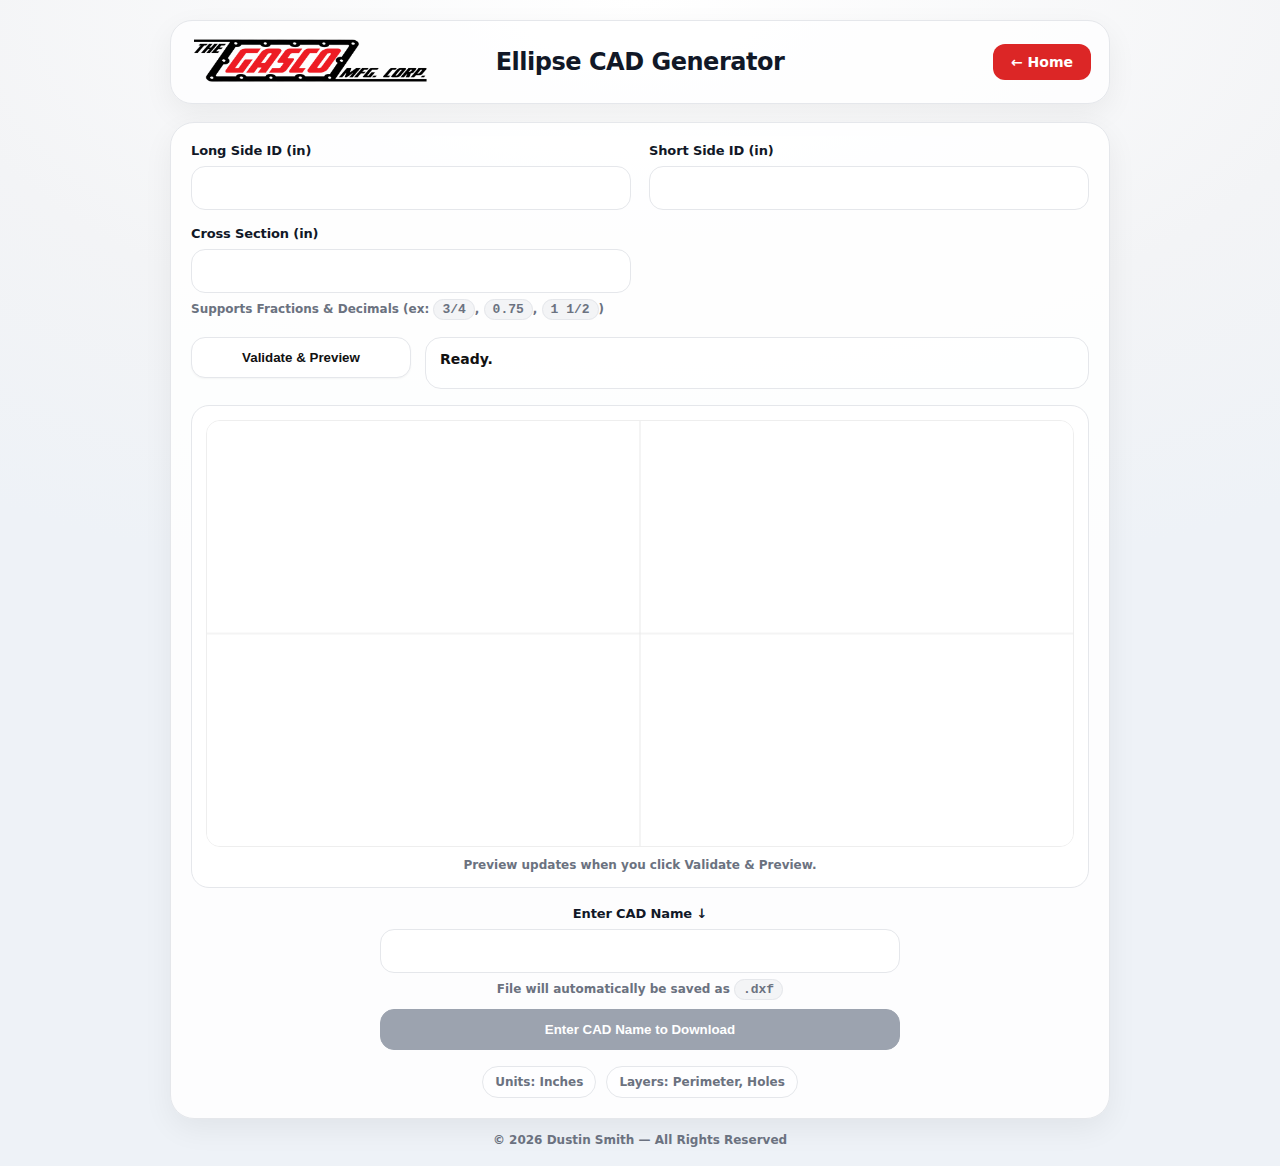
<file: ellipse/ellipse.html>
<!doctype html>
<html lang="en">
<head>
  <meta charset="utf-8" />
  <meta name="viewport" content="width=device-width, initial-scale=1" />
  <title>Ellipse CAD Generator</title>
  <link rel="stylesheet" href="../styles.css">
  <link rel="icon" type="image/png" href="../assets/Favicon.png">
</head>

<body>
  <div class="app">
    <header class="header">
      <div class="brand">
        <div class="brandRow">
          <div class="brandLeft">
            <a href="../index.html">
              <img class="brandLogo" src="../assets/Gasco%20Mfg%20Corp.png" alt="Gasco Mfg Corp" />
            </a>
          </div>

          <div class="brandCenter">
            <h1>Ellipse CAD Generator</h1>
          </div>

          <div class="brandRight">
            <a href="../index.html">← Home</a>
          </div>
        </div>
      </div>
    </header>

    <main class="card">
      <section class="grid">
        <div class="field">
          <label>Long Side ID (in)</label>
          <input id="idLong" type="text" inputmode="decimal" />
        </div>

        <div class="field">
          <label>Short Side ID (in)</label>
          <input id="idShort" type="text" inputmode="decimal" />
        </div>

        <div class="field">
          <label>Cross Section (in)</label>
          <input id="cs" type="text" />
          <div class="hint">
            Supports Fractions &amp; Decimals (ex: <code>3/4</code>, <code>0.75</code>, <code>1 1/2</code>)
          </div>
        </div>

    
      </section>

      <section class="validateBlock">
        <button id="validateBtn" class="btn">Validate &amp; Preview</button>
        <section class="status" id="status">Ready.</section>
      </section>

      <section class="previewWrap">
        <canvas id="preview" width="860" height="420"></canvas>
        <div class="hint smallCenter">Preview updates when you click Validate &amp; Preview.</div>
      </section>

      <section class="downloadBlock">
        <div class="field downloadField">
          <label>Enter CAD Name ↓</label>
          <input id="filename" type="text" />
          <div class="hint">File will automatically be saved as <code>.dxf</code></div>
        </div>
        <button id="downloadBtn" class="btn primary">Download DXF File</button>
      </section>

      <section class="footerNote">
            <div class="pill">Units: Inches</div>
            <div class="pill">Layers: Perimeter, Holes</div>
        </section>  
    </main>

    <footer class="tiny">
      © 2026 Dustin Smith — All Rights Reserved
    </footer>
  </div>

  <script src="ellipse.js"></script>
</body>
</html>
</file>
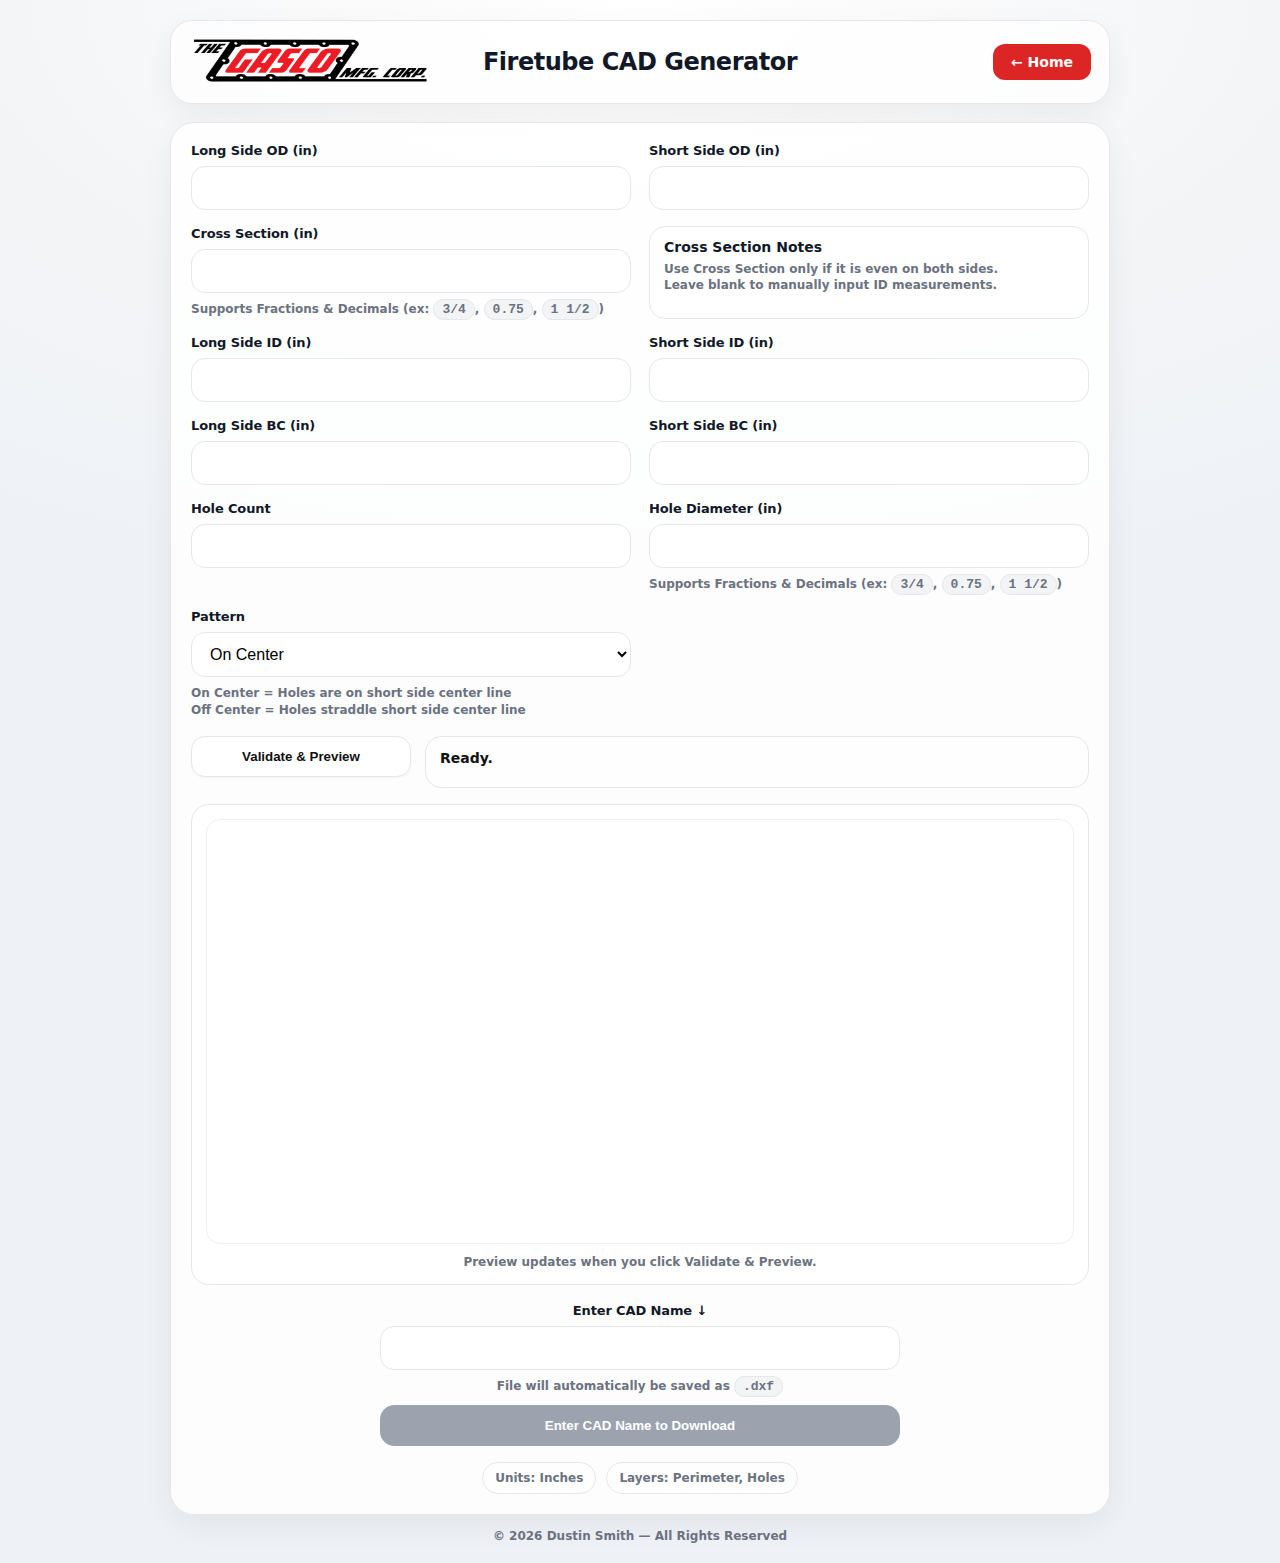
<file: firetube/firetube.html>
<!doctype html>
<html lang="en">
<head>
  <meta charset="utf-8" />
  <meta name="viewport" content="width=device-width, initial-scale=1" />
  <title>Firetube CAD Generator</title>
<link rel="stylesheet" href="../styles.css">
<link rel="icon" type="image/png" href="../assets/Favicon.png">
</head>
<body>
  <div class="app">
    <header class="header">
      <div class="brand">
        <div class="brandRow">
          <div class="brandLeft">
            <a href="../index.html">
              <img class="brandLogo" src="../assets/Gasco%20Mfg%20Corp.png" alt="Gasco Mfg Corp" />
            </a>
          </div>

          <div class="brandCenter">
            <h1>Firetube CAD Generator</h1>
          </div>

          <div class="brandRight">
            <a href="../index.html">← Home</a>
          </div>
        </div>
      </div>
    </header>

    <main class="card">
      <section class="grid">
        <!-- OD -->
        <div class="field">
          <label>Long Side OD (in)</label>
          <input id="odLong" type="text"  inputmode="decimal" />
        </div>
        <div class="field">
          <label>Short Side OD (in)</label>
          <input id="odShort" type="text"  inputmode="decimal" />
        </div>

        <!-- Cross section + notes -->
        <div class="field">
          <label>Cross Section (in)</label>
          <input id="crossSection" type="text"  />
          <div class="hint">
            Supports Fractions &amp; Decimals (ex: <code>3/4</code>, <code>0.75</code>, <code>1 1/2</code>)
          </div>
        </div>
        <div class="field noteBox">
          <div class="noteTitle">Cross Section Notes</div>
          <div class="noteText">
            Use Cross Section only if it is even on both sides.
            <br/>
            Leave blank to manually input ID measurements.
          </div>
        </div>

        <!-- ID -->
        <div class="field">
          <label>Long Side ID (in)</label>
          <input id="idLong" type="text" inputmode="decimal" />
        </div>
        <div class="field">
          <label>Short Side ID (in)</label>
          <input id="idShort" type="text"  inputmode="decimal" />
        </div>

        <!-- BC -->
        <div class="field">
          <label>Long Side BC (in)</label>
          <input id="bcLong" type="text"  inputmode="decimal" />
        </div>
        <div class="field">
          <label>Short Side BC (in)</label>
          <input id="bcShort" type="text"  inputmode="decimal" />
        </div>

        <!-- Holes -->
        <div class="field">
          <label>Hole Count</label>
          <input id="holeCount" type="number" min="1" step="1" />
        </div>
        <div class="field">
          <label>Hole Diameter (in)</label>
          <input id="holeDia" type="text"  />
          <div class="hint">
            Supports Fractions &amp; Decimals (ex: <code>3/4</code>, <code>0.75</code>, <code>1 1/2</code>)
          </div>
        </div>

        <!-- Pattern -->
        <div class="field">
          <label>Pattern</label>
          <select id="centerMode">
            <option value="on" selected>On Center</option>
            <option value="off">Off Center</option>
          </select>
          <div class="hint">
            <div><b>On Center</b> = Holes are on short side center line</div>
            <div><b>Off Center</b> = Holes straddle short side center line</div>
          </div>
        </div>

        <div class="field blank"></div>
      </section>

      <!-- Validate + Status -->
      <section class="validateBlock">
        <button id="validateBtn" class="btn">Validate &amp; Preview</button>
        <section class="status" id="status">Ready.</section>
      </section>

      <!-- Preview -->
      <section class="previewWrap">
        <canvas id="preview" width="860" height="420"></canvas>
        <div class="hint smallCenter">Preview updates when you click Validate &amp; Preview.</div>
      </section>

      <!-- Centered filename + button (stacked) -->
      <section class="downloadBlock">
        <div class="field downloadField">
          <label>Enter CAD Name ↓</label>
          <input id="filename" type="text" />
          <div class="hint">File will automatically be saved as <code>.dxf</code></div>
        </div>
        <button id="downloadBtn" class="btn primary">Download DXF File</button>
      </section>

      <section class="footerNote">
        <div class="pill">Units: Inches</div>
        <div class="pill">Layers: Perimeter, Holes</div>
      </section>
    </main>

    <footer class="tiny">
      © 2026 Dustin Smith — All Rights Reserved
    </footer>
  </div>

<script src="firetube.js"></script>
</body>
</html>
</file>
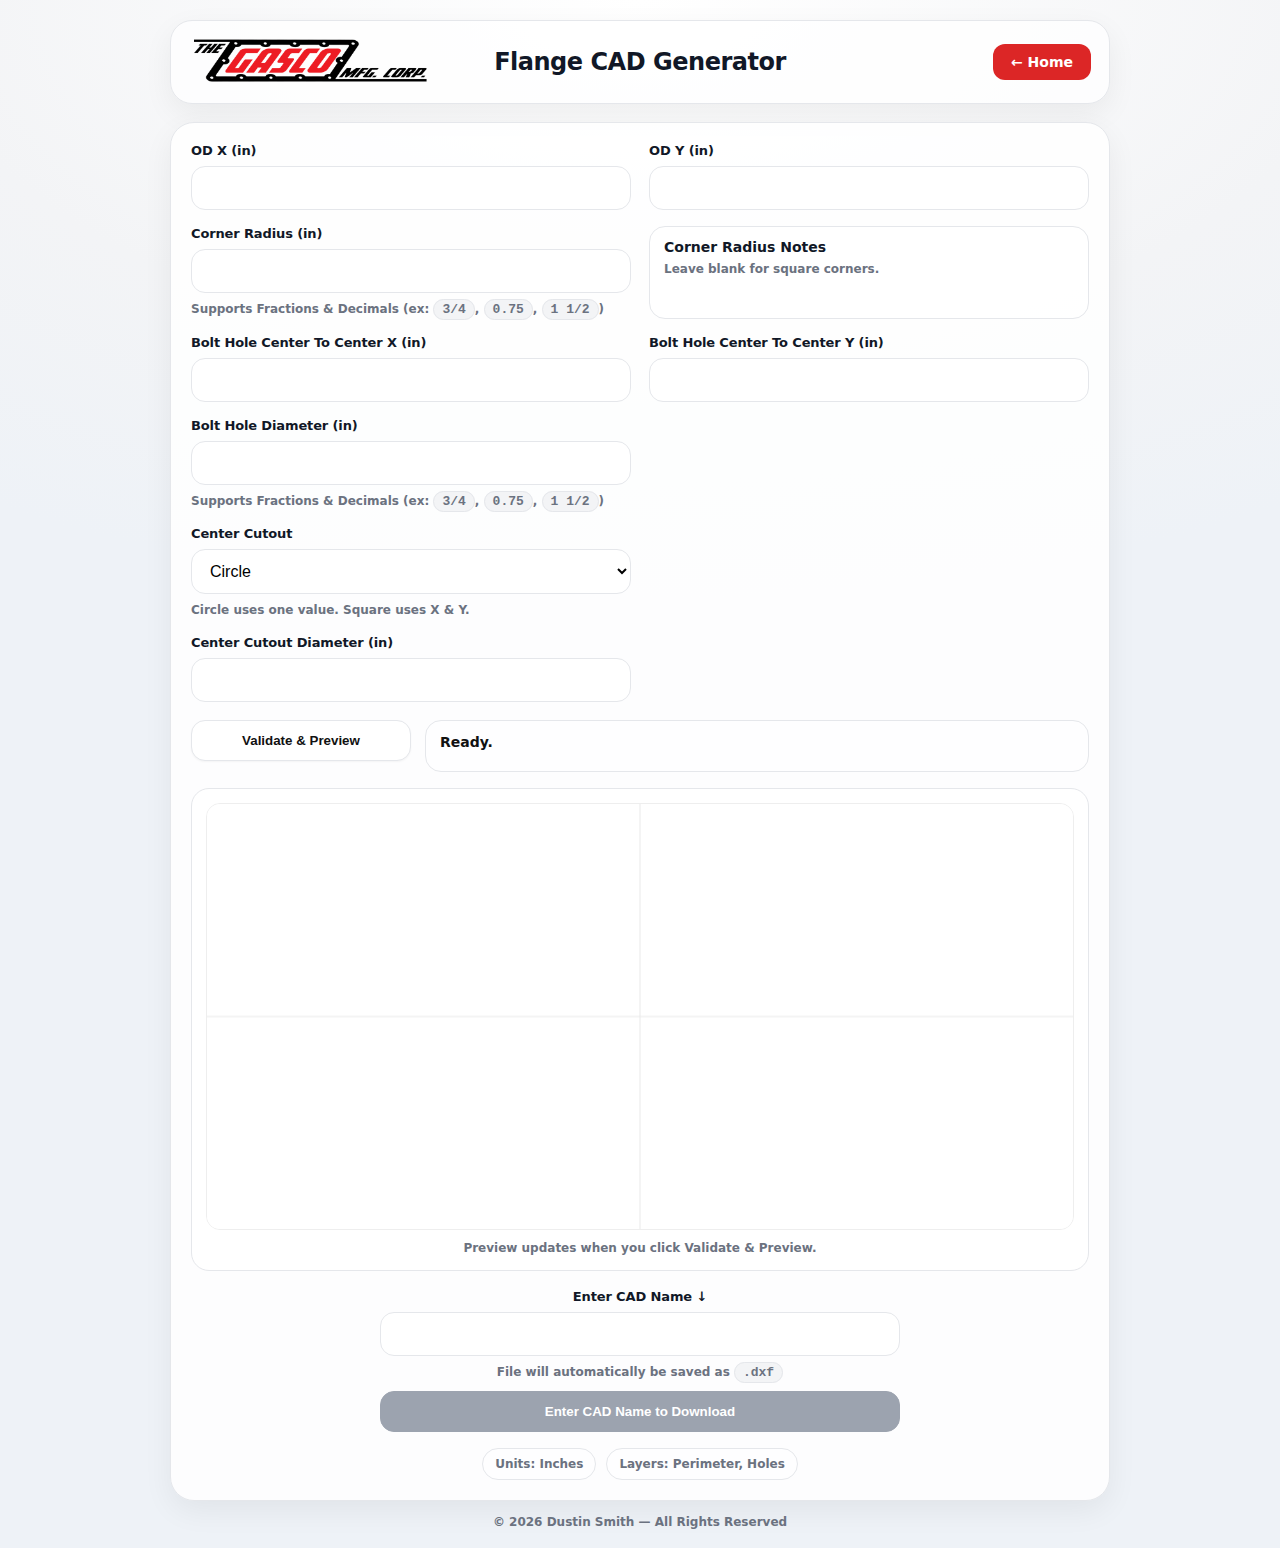
<file: flange/flange.html>
<!doctype html>
<html lang="en">
<head>
  <meta charset="utf-8" />
  <meta name="viewport" content="width=device-width, initial-scale=1" />
  <title>Flange CAD Generator</title>
  <link rel="stylesheet" href="../styles.css">
  <link rel="icon" type="image/png" href="../assets/Favicon.png">
</head>

<body>
  <div class="app">
    <header class="header">
      <div class="brand">
        <div class="brandRow">
          <div class="brandLeft">
            <a href="../index.html">
              <img class="brandLogo" src="../assets/Gasco%20Mfg%20Corp.png" alt="Gasco Mfg Corp" />
            </a>
          </div>

          <div class="brandCenter">
            <h1>Flange CAD Generator</h1>
          </div>

          <div class="brandRight">
            <a href="../index.html">← Home</a>
          </div>
        </div>
      </div>
    </header>

    <main class="card">
      <section class="grid">

        <!-- OD -->
        <div class="field">
          <label>OD X (in)</label>
          <input id="odX" type="text" inputmode="decimal" />
        </div>
        <div class="field">
          <label>OD Y (in)</label>
          <input id="odY" type="text" inputmode="decimal" />
        </div>

      <!-- Corner radius -->
        <div class="field">
        <label>Corner Radius (in)</label>
        <input id="cornerR" type="text" inputmode="decimal" />
        <div class="hint">
            Supports Fractions &amp; Decimals (ex: <code>3/4</code>, <code>0.75</code>, <code>1 1/2</code>)
        </div>
        </div>

        <div class="field noteBox">
        <div class="noteTitle">Corner Radius Notes</div>
        <div class="noteText">
            Leave blank for square corners.
        </div>
        </div>

        <!-- Bolt holes (4 total, using center-to-center X/Y) -->
        <div class="field">
          <label>Bolt Hole Center To Center X (in)</label>
          <input id="bhCCX" type="text" inputmode="decimal" />
        </div>
        <div class="field">
          <label>Bolt Hole Center To Center Y (in)</label>
          <input id="bhCCY" type="text" inputmode="decimal" />
        </div>

        <div class="field">
          <label>Bolt Hole Diameter (in)</label>
          <input id="bhDia" type="text" />
          <div class="hint">
            Supports Fractions &amp; Decimals (ex: <code>3/4</code>, <code>0.75</code>, <code>1 1/2</code>)
          </div>
        </div>
        <div class="field blank"></div>

        <!-- Center cutout type -->
        <div class="field">
          <label>Center Cutout</label>
          <select id="cutoutType">
            <option value="circle" selected>Circle</option>
            <option value="square">Square</option>
          </select>
          <div class="hint">Circle uses one value. Square uses X &amp; Y.</div>
        </div>
        <div class="field blank"></div>

        <!-- Circle cutout -->
        <div class="field" id="circleRow">
          <label>Center Cutout Diameter (in)</label>
          <input id="cutoutDia" type="text" inputmode="decimal" />
        </div>
        <div class="field blank" id="circleBlank"></div>

        <!-- Square cutout -->
        <div class="field" id="squareRowX" style="display:none;">
          <label>Center Cutout X (in)</label>
          <input id="cutoutX" type="text" inputmode="decimal" />
        </div>
        <div class="field" id="squareRowY" style="display:none;">
          <label>Center Cutout Y (in)</label>
          <input id="cutoutY" type="text" inputmode="decimal" />
        </div>
        <!-- Square cutout corner radius (only for square cutout) -->
        <div class="field" id="squareRadRow" style="display:none;">
        <label>Center Cutout Corner Radius (in)</label>
        <input id="cutoutR" type="text" inputmode="decimal" />
        <div class="hint">
            Supports Fractions &amp; Decimals (ex: <code>3/4</code>, <code>0.75</code>, <code>1 1/2</code>)
        </div>
        </div>

        <div class="field noteBox" id="squareRadNote" style="display:none;">
        <div class="noteTitle">Cutout Radius Notes</div>
        <div class="noteText">
            Leave blank for square cutout corners.
        </div>
        </div>

      </section>

      <section class="validateBlock">
        <button id="validateBtn" class="btn">Validate &amp; Preview</button>
        <section class="status" id="status">Ready.</section>
      </section>

      <section class="previewWrap">
        <canvas id="preview" width="860" height="420"></canvas>
        <div class="hint smallCenter">Preview updates when you click Validate &amp; Preview.</div>
      </section>

      <section class="downloadBlock">
        <div class="field downloadField">
          <label>Enter CAD Name ↓</label>
          <input id="filename" type="text" />
          <div class="hint">File will automatically be saved as <code>.dxf</code></div>
        </div>
        <button id="downloadBtn" class="btn primary" disabled>Enter CAD Name to Download</button>
      </section>

      <section class="footerNote">
        <div class="pill">Units: Inches</div>
        <div class="pill">Layers: Perimeter, Holes</div>
      </section>
    </main>

    <footer class="tiny">
      © <span id="year"></span> Dustin Smith — All Rights Reserved
    </footer>
  </div>

  <script>
    document.getElementById("year").textContent = String(new Date().getFullYear());
  </script>
  <script src="flange.js"></script>
</body>
</html>
</file>
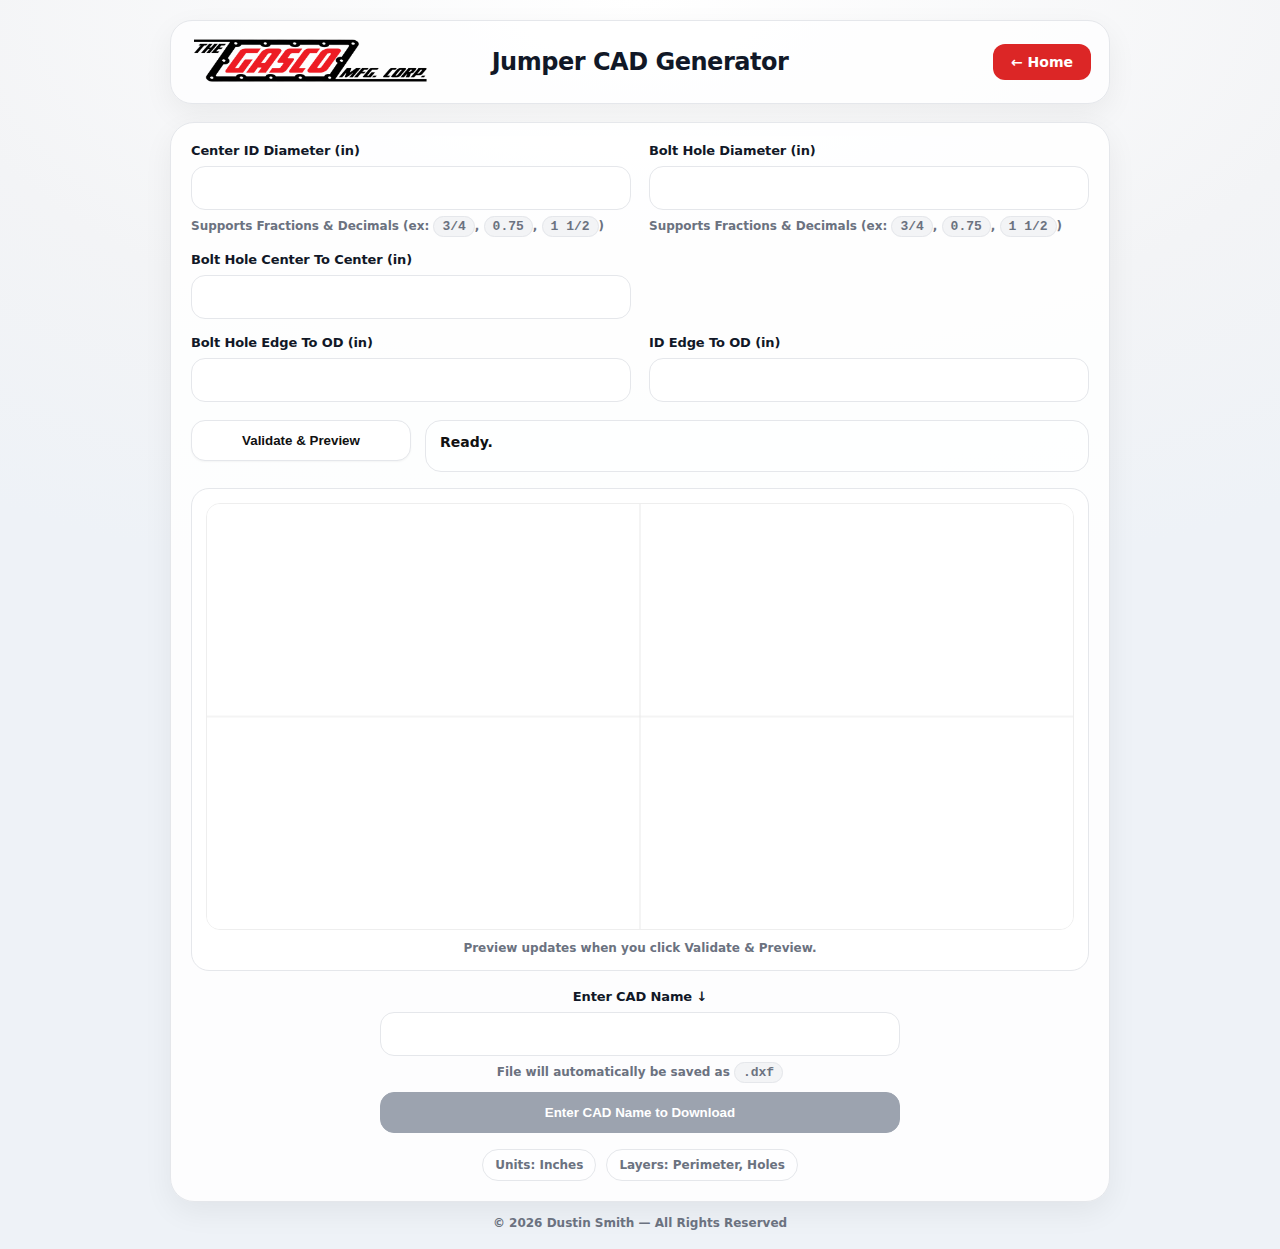
<file: jumper/jumper.html>
<!doctype html>
<html lang="en">
<head>
  <meta charset="utf-8" />
  <meta name="viewport" content="width=device-width, initial-scale=1" />
  <title>Jumper CAD Generator</title>
  <link rel="stylesheet" href="../styles.css">
  <link rel="icon" type="image/png" href="../assets/Favicon.png">
</head>

<body>
  <div class="app">
    <header class="header">
      <div class="brand">
        <div class="brandRow">
          <div class="brandLeft">
            <a href="../index.html">
              <img class="brandLogo" src="../assets/Gasco%20Mfg%20Corp.png" alt="Gasco Mfg Corp" />
            </a>
          </div>

          <div class="brandCenter">
            <h1>Jumper CAD Generator</h1>
          </div>

          <div class="brandRight">
            <a href="../index.html">← Home</a>
          </div>
        </div>
      </div>
    </header>

    <main class="card">
      <section class="grid">
        <!-- Row 1 -->
<div class="field">
  <label>Center ID Diameter (in)</label>
  <input id="idDia" type="text" inputmode="decimal" />
  <div class="hint">Supports Fractions &amp; Decimals (ex: <code>3/4</code>, <code>0.75</code>, <code>1 1/2</code>)</div>
</div>

<div class="field">
  <label>Bolt Hole Diameter (in)</label>
  <input id="boltDia" type="text" inputmode="decimal" />
  <div class="hint">Supports Fractions &amp; Decimals (ex: <code>3/4</code>, <code>0.75</code>, <code>1 1/2</code>)</div>
</div>

<!-- Row 2 (center-to-center alone) -->
<div class="field">
  <label>Bolt Hole Center To Center (in)</label>
  <input id="cc" type="text" inputmode="decimal" />
</div>

<div class="field blank"></div>

<!-- Row 3 (both offsets together) -->
<div class="field">
  <label>Bolt Hole Edge To OD (in)</label>
  <input id="boltEdgeToOD" type="text" inputmode="decimal" />
</div>

<div class="field">
  <label>ID Edge To OD (in)</label>
  <input id="idEdgeToOD" type="text" inputmode="decimal" />
</div>
      </section>

      <!-- Validate + Status -->
      <section class="validateBlock">
        <button id="validateBtn" class="btn">Validate &amp; Preview</button>
        <section class="status" id="status">Ready.</section>
      </section>

      <!-- Preview -->
      <section class="previewWrap">
        <canvas id="preview" width="860" height="420"></canvas>
        <div class="hint smallCenter">Preview updates when you click Validate &amp; Preview.</div>
      </section>

      <!-- Filename + download -->
      <section class="downloadBlock">
        <div class="field downloadField">
          <label>Enter CAD Name ↓</label>
          <input id="filename" type="text" />
          <div class="hint">File will automatically be saved as <code>.dxf</code></div>
        </div>
        <button id="downloadBtn" class="btn primary">Enter CAD Name to Download</button>
      </section>

      <section class="footerNote">
        <div class="pill">Units: Inches</div>
        <div class="pill">Layers: Perimeter, Holes</div>
      </section>
    </main>

    <footer class="tiny">
      © 2026 Dustin Smith — All Rights Reserved
    </footer>
  </div>

  <script src="jumper.js"></script>
</body>
</html>
</file>
<file: styles.css>
/* ========== Base ========== */
:root{
  --bg: #f3f4f6;
  --card: #ffffff;
  --border: #e5e7eb;
  --border2: #d1d5db;
  --text: #111827;
  --muted: #6b7280;
  --shadow: 0 10px 30px rgba(0,0,0,.06);
  --shadow2: 0 2px 10px rgba(0,0,0,.06);
  --radius: 18px;
  --radius2: 16px;
  --red: #b91c1c;
}

*{ box-sizing: border-box; }
html, body{
  margin: 0;
  padding: 0;
  font-family: system-ui, -apple-system, Segoe UI, Roboto, Helvetica, Arial, "Apple Color Emoji","Segoe UI Emoji";
  color: var(--text);
  background: radial-gradient(1200px 600px at 50% 0%, #ffffff 0%, var(--bg) 60%, #eef2f7 100%);
}

a{ color: inherit; }

.app{
  max-width: 1180px;
  margin: 26px auto 34px;
  padding: 0 18px;
}

/* ========== Header ========== */
.header{
  background: rgba(255,255,255,.75);
  border: 1px solid var(--border);
  border-radius: 22px;
  box-shadow: var(--shadow);
  padding: 16px 18px;
}

.brandRow{
  display: grid;
  grid-template-columns: 260px 1fr 260px;
  align-items: center;
  gap: 10px;
}

.brandLogo{
  width: 240px;
  max-width: 100%;
  height: auto;
  display: block;
}

.brandCenter{
  text-align: center;
}

.brandCenter h1{
  margin: 0;
  font-weight: 900;
  letter-spacing: -0.02em;
  font-size: 34px;
}

.brandRight{
  display: flex;
  justify-content: flex-end;
  align-items: center;
}

/* Home button (used on sub-pages) */
.homeBtn{
  display: inline-flex;
  align-items: center;
  gap: 8px;
  padding: 10px 14px;
  border-radius: 12px;
  border: 1px solid var(--border);
  background: #ffffff;
  color: #111;
  text-decoration: none;
  font-weight: 800;
  box-shadow: 0 1px 2px rgba(0,0,0,.04);
  transition: transform .06s ease, box-shadow .12s ease, border-color .12s ease;
}
.homeBtn:hover{
  border-color: var(--border2);
  box-shadow: var(--shadow2);
  transform: translateY(-1px);
}
.homeBtn:active{
  transform: translateY(0);
  box-shadow: 0 1px 2px rgba(0,0,0,.04);
}

@media (max-width: 860px){
  .brandRow{
    grid-template-columns: 1fr;
    text-align: center;
  }
  .brandRight{ justify-content: center; }
  .brandLogo{ margin: 0 auto; }
  .brandCenter h1{ font-size: 28px; }
}

/* ========== Main Card Shell ========== */
.card{
  margin-top: 18px;
  background: rgba(255,255,255,.85);
  border: 1px solid var(--border);
  border-radius: 24px;
  box-shadow: var(--shadow);
  padding: 20px;
}

.tiny{
  margin-top: 14px;
  text-align: center;
  color: var(--muted);
  font-weight: 600;
}

/* ========== Form Grid (generator pages) ========== */
.grid{
  display: grid;
  grid-template-columns: 1fr 1fr;
  gap: 16px 18px;
}

.field label{
  display: block;
  font-weight: 900;
  margin: 0 0 8px 0;
  letter-spacing: -0.01em;
}

.field input,
.field select{
  width: 100%;
  padding: 12px 14px;
  border-radius: 14px;
  border: 1px solid var(--border);
  outline: none;
  font-size: 16px;
  background: #fff;
}

.field input:focus,
.field select:focus{
  border-color: #cbd5e1;
  box-shadow: 0 0 0 3px rgba(59,130,246,.12);
}

.field.blank{
  border: 1px dashed transparent;
}

.hint{
  margin-top: 8px;
  color: var(--muted);
  font-weight: 650;
  line-height: 1.35;
}
.hint code{
  background: #f3f4f6;
  border: 1px solid var(--border);
  padding: 2px 8px;
  border-radius: 999px;
  font-family: ui-monospace, SFMono-Regular, Menlo, Monaco, Consolas, "Liberation Mono", "Courier New", monospace;
  font-size: 13px;
}

.noteBox{
  border: 1px solid var(--border);
  border-radius: 16px;
  padding: 12px 14px;
  background: rgba(255,255,255,.6);
}
.noteTitle{
  font-weight: 900;
  margin-bottom: 6px;
}
.noteText{
  color: var(--muted);
  font-weight: 650;
  line-height: 1.35;
}

@media (max-width: 980px){
  .grid{
    grid-template-columns: 1fr;
  }
}

/* ========== Validate / Status / Preview ========== */
.validateBlock{
  display: grid;
  grid-template-columns: 220px 1fr;
  gap: 14px;
  align-items: start;
  margin-top: 18px;
}

.status{
  min-height: 52px;
  padding: 12px 14px;
  border: 1px solid var(--border);
  border-radius: 16px;
  background: rgba(255,255,255,.65);
  font-weight: 750;
  color: #111;
  line-height: 1.35;
  white-space: pre-wrap;
}

.previewWrap{
  margin-top: 16px;
  border: 1px solid var(--border);
  border-radius: 18px;
  background: #fff;
  padding: 14px;
}

.previewWrap canvas{
  width: 100%;
  height: auto;
  display: block;
  border-radius: 14px;
  border: 1px solid #eee;
  background: #fff;
}

.smallCenter{
  text-align: center;
  margin-top: 10px;
  color: var(--muted);
  font-weight: 650;
}

/* ========== Download Block ========== */
.downloadBlock{
  margin-top: 18px;
  display: grid;
  grid-template-columns: 1fr;
  gap: 10px;
  justify-items: center;
}

.downloadField{
  width: min(520px, 100%);
  text-align: center;
}

.downloadField input{
  text-align: center;
}

.btn{
  border: 1px solid var(--border);
  background: #ffffff;
  color: #111;
  padding: 12px 16px;
  border-radius: 14px;
  font-weight: 900;
  cursor: pointer;
  transition: transform .06s ease, box-shadow .12s ease, border-color .12s ease;
  box-shadow: 0 1px 2px rgba(0,0,0,.04);
}

.btn:hover{
  border-color: var(--border2);
  box-shadow: var(--shadow2);
  transform: translateY(-1px);
}

.btn:active{
  transform: translateY(0);
}

.btn.primary{
  background: #111;
  border-color: #111;
  color: #fff;
  width: min(520px, 100%);
}

.btn.primary.disabled,
.btn.primary:disabled{
  background: #9ca3af;
  border-color: #9ca3af;
  cursor: not-allowed;
  box-shadow: none;
  transform: none;
}

.footerNote{
  display: flex;
  justify-content: center;
  gap: 10px;
  margin-top: 16px;
  flex-wrap: wrap;
}

.pill{
  padding: 8px 12px;
  border: 1px solid var(--border);
  border-radius: 999px;
  font-weight: 800;
  color: var(--muted);
  background: rgba(255,255,255,.65);
}

/* ========== Home Page ========== */
.homeCard{
  padding: 22px;
}

.homeIntro{
  text-align: center;
  margin: 6px 0 18px 0;
}

.homeIntro h2{
  margin: 0;
  font-size: 22px;
  font-weight: 950;
  letter-spacing: -0.02em;
}

.homeIntro p{
  margin: 8px 0 0 0;
  color: var(--muted);
  font-weight: 650;
}

.homeGrid{
  display: grid;
  grid-template-columns: repeat(2, minmax(0, 1fr));
  gap: 22px;
}

@media (max-width: 980px){
  .homeGrid{
    grid-template-columns: 1fr;
  }
}

.gasketCard{
  text-decoration: none;
  border: 1px solid var(--border);
  background: rgba(255,255,255,.85);
  border-radius: 22px;
  box-shadow: 0 10px 30px rgba(0,0,0,.05);
  padding: 18px;
  transition: transform .08s ease, box-shadow .12s ease, border-color .12s ease;
}

.gasketCard:hover{
  transform: translateY(-2px);
  border-color: var(--border2);
  box-shadow: 0 14px 40px rgba(0,0,0,.08);
}

.gasketTitle{
  text-align: center;
  font-size: 34px;
  font-weight: 950;
  letter-spacing: -0.03em;
  margin: 6px 0 14px 0;
}

.gasketPreview{
  border: 1px solid #eee;
  border-radius: 18px;
  background: #fff;
  padding: 12px;
}

.gasketCanvas{
  width: 100%;
  height: auto;
  display: block;
  border-radius: 14px;
  background: #fff;
}

.homeFooterNote{
  margin-top: 16px;
  text-align: center;
  color: var(--muted);
  font-weight: 750;
}
/* =========================
   RED THEME PATCH (append)
   ========================= */

/* Main accent color */
:root{
  --accent: #b91c1c;        /* red */
  --accent-dark: #991b1b;   /* darker red */
}

/* Primary buttons */
.btn.primary{
  background: var(--accent) !important;
  border-color: var(--accent) !important;
  color: #fff !important;
}

.btn.primary:hover{
  background: var(--accent-dark) !important;
  border-color: var(--accent-dark) !important;
}

/* Optional: make "Validate" button red too (if you want) */
.btn:not(.primary){
  /* comment this out if you only want Download red */
  border-color: #e5e7eb;
}

/* Home button in header (if you're using .homeBtn) */
.homeBtn{
  border: 1px solid #e5e7eb;
  background: #fff;
  color: #111;
}
.homeBtn:hover{
  border-color: #d1d5db;
}

/* Optional: links use red on hover */
a:hover{
  color: var(--accent);
}
/* Disabled primary buttons should be grey */
.btn.primary:disabled,
.btn.primary.disabled{
  background: #9ca3af !important;   /* grey */
  border-color: #9ca3af !important;
  color: #ffffff !important;
  cursor: not-allowed !important;
  box-shadow: none !important;
  transform: none !important;
}

/* Greyed out inputs (Cross Section locking) */
input.isDisabled,
input:disabled{
  background: #f3f4f6 !important;
  color: #6b7280 !important;
  cursor: not-allowed;
}

input.isDisabled::placeholder,
input:disabled::placeholder{
  color: #9ca3af;
}

/* =========================================================
   LAYOUT WIDTH OVERRIDE (safe)
   Makes page tighter without breaking controls
========================================================= */

.app {
  max-width: 980px;   /* was wider */
  margin: 0 auto;
  padding: 20px;
}

/* =========================================================
   TEXT SIZE TUNING (safe)
========================================================= */

body {
  font-size: 14px;        /* was likely 15–16 */
}

h1 {
  font-size: 26px;
}

h2 {
  font-size: 21px;
}

h3 {
  font-size: 17px;
}

label {
  font-size: 13px;
}

.hint,
.noteText,
.smallCenter,
.footerNote,
.tiny {
  font-size: 12px;
}

/* =========================================================
   MAIN PAGE TITLE SIZE
========================================================= */

.header h1,
.brandCenter h1 {
  font-size: 24px;   /* was ~26–28 */
}

/* =========================================================
   HOME BUTTON
========================================================= */

.brandRight a {
  display: inline-block;
  padding: 10px 18px;          /* bigger */
  background: #dc2626;         /* matches primary red */
  color: #ffffff;
  border-radius: 12px;
  font-size: 14px;
  font-weight: 600;
  text-decoration: none;
  transition: background 0.15s ease, transform 0.15s ease;
}

.brandRight a:hover {
  background: #b91c1c;         /* darker red */
  transform: translateY(-1px);
}

.brandRight a:active {
  transform: translateY(0);
}

.brandLeft a {
  display: inline-block;
}
.brandLeft img {
  cursor: pointer;
}
</file>
